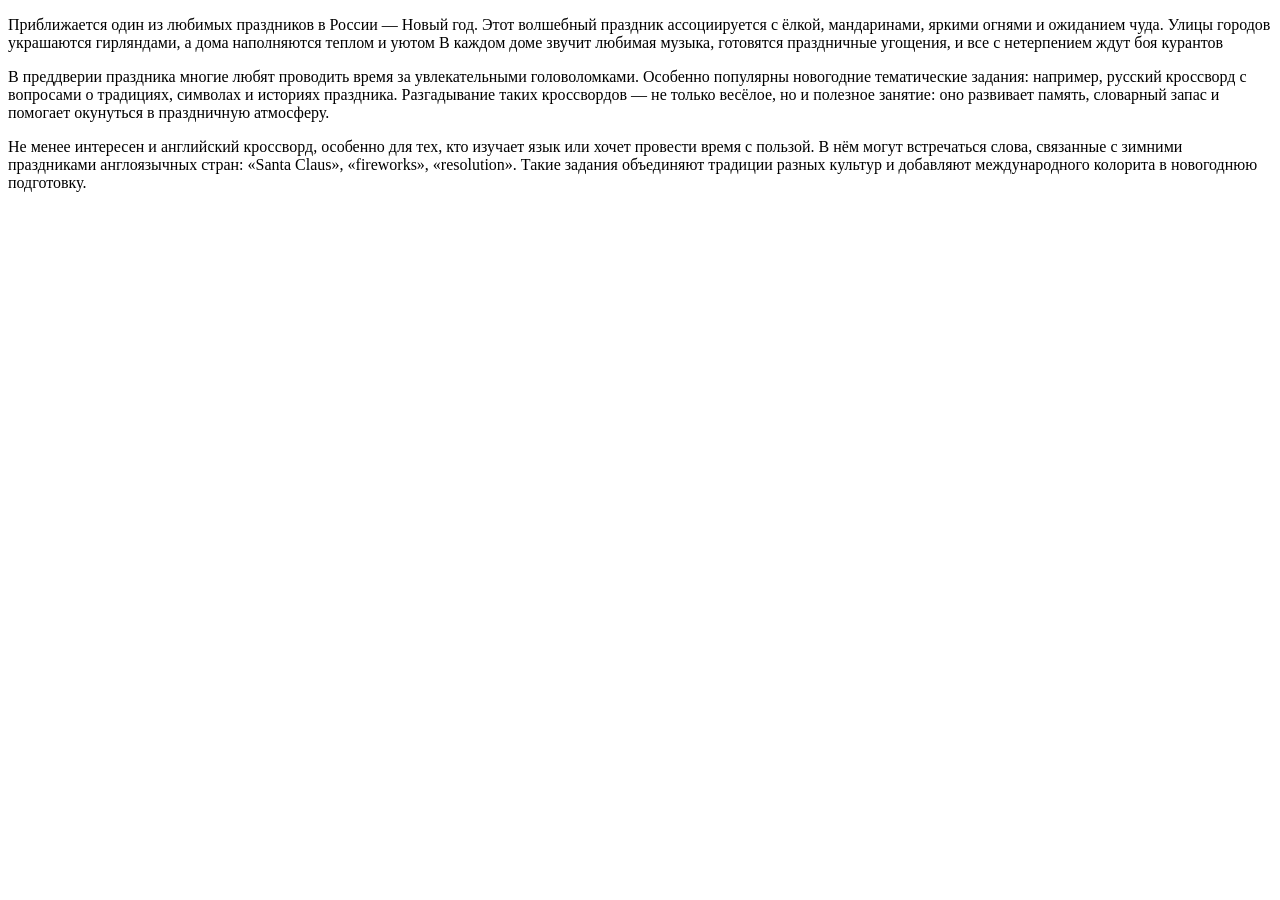
<file: Congratulations2026.html>
<!DOCTYPE html>
<html lang="ru">
<head>
    <meta charset="UTF-8">
    <title>Заголовок страницы</title>
</head>
<body>
    <p>Приближается один из любимых праздников в России — Новый год. 
      Этот волшебный праздник ассоциируется с ёлкой, мандаринами, яркими огнями и ожиданием чуда. 
      Улицы городов украшаются гирляндами, а дома наполняются теплом и уютом В каждом доме звучит любимая музыка,
      готовятся праздничные угощения, и все с нетерпением ждут боя курантов</p> 
    <p>В преддверии праздника многие любят проводить время за увлекательными головоломками.
      Особенно популярны новогодние тематические задания: например, русский кроссворд с вопросами о традициях, символах и историях праздника.
      Разгадывание таких кроссвордов — не только весёлое, но и полезное занятие: оно развивает память,
      словарный запас и помогает окунуться в праздничную атмосферу.</p>
     <p>Не менее интересен и английский кроссворд, особенно для тех, кто изучает язык или хочет провести время с пользой.
       В нём могут встречаться слова, связанные с зимними праздниками англоязычных стран: «Santa Claus», «fireworks», «resolution».
       Такие задания объединяют традиции разных культур и добавляют международного колорита в новогоднюю подготовку.</p>
</body>
</html>
</file>
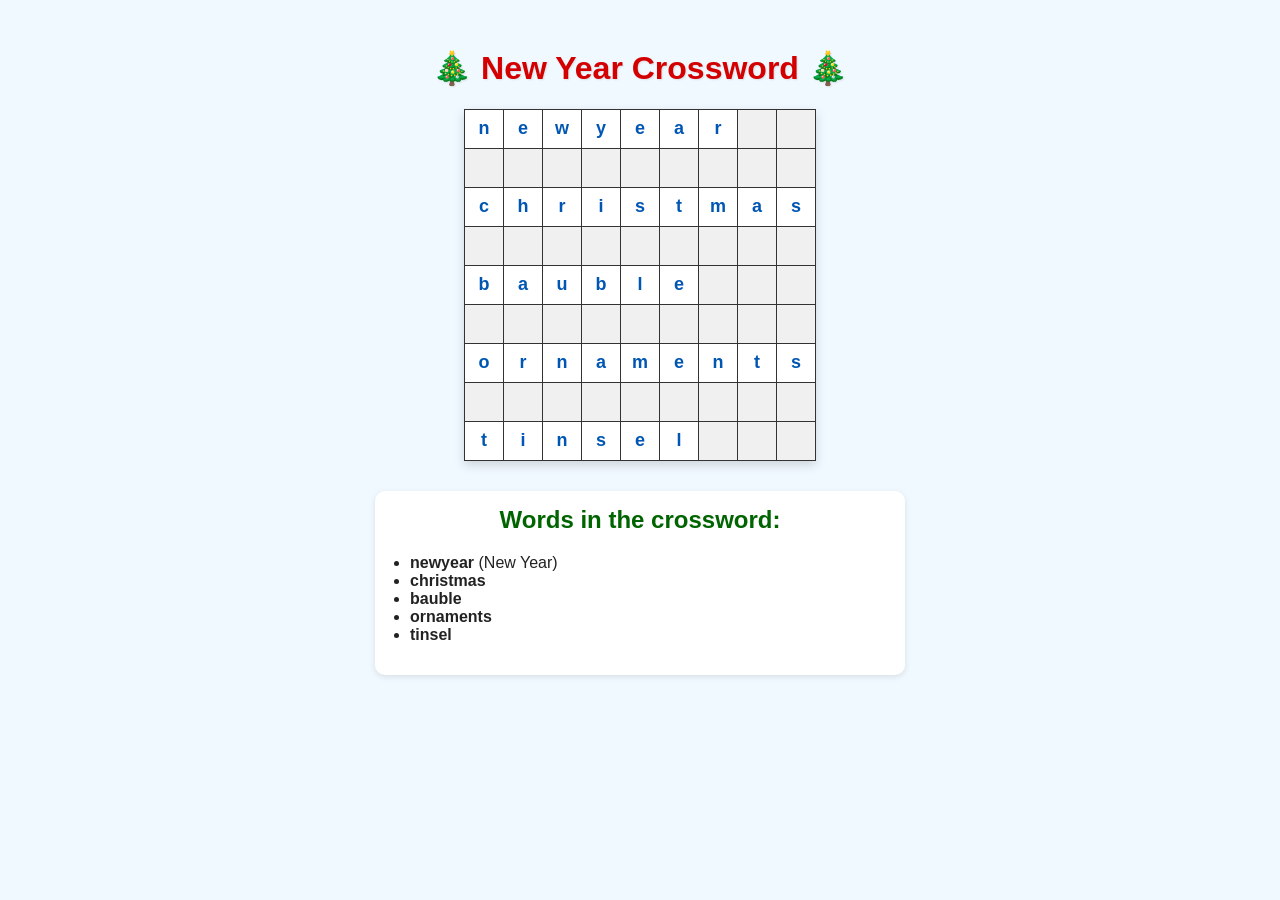
<file: krossvordEN.html>
<!DOCTYPE html>
<html lang="en">
<head>
  <meta charset="UTF-8">
  <meta name="viewport" content="width=device-width, initial-scale=1.0">
  <title>New Year Crossword</title>
  <style>
    body {
      font-family: 'Segoe UI', Tahoma, Geneva, Verdana, sans-serif;
      background-color: #f0f9ff;
      text-align: center;
      padding: 20px;
      color: #222;
    }
    h1 {
      color: #d40000;
      text-shadow: 1px 1px 2px rgba(0,0,0,0.1);
    }
    table {
      margin: 20px auto;
      border-collapse: collapse;
      background: white;
      box-shadow: 0 4px 10px rgba(0,0,0,0.15);
    }
    td {
      width: 36px;
      height: 36px;
      border: 1px solid #333;
      text-align: center;
      vertical-align: middle;
      font-weight: bold;
      font-size: 18px;
      color: #0056b3;
    }
    .empty {
      background-color: #f0f0f0;
    }
    .word-list {
      max-width: 500px;
      margin: 30px auto;
      padding: 15px;
      background: white;
      border-radius: 10px;
      box-shadow: 0 2px 6px rgba(0,0,0,0.1);
    }
    .word-list h2 {
      margin-top: 0;
      color: #006400;
    }
    .word-list ul {
      text-align: left;
      padding-left: 20px;
    }
  </style>
</head>
<body>
  <h1>🎄 New Year Crossword 🎄</h1>

  <!-- Кроссвордная сетка -->
  <table>
    <!-- Строка 0 -->
    <tr>
      <td>n</td>
      <td>e</td>
      <td>w</td>
      <td>y</td>
      <td>e</td>
      <td>a</td>
      <td>r</td>
      <td class="empty"></td>
      <td class="empty"></td>
    </tr>
    <!-- Строка 1 -->
    <tr>
      <td class="empty"></td>
      <td class="empty"></td>
      <td class="empty"></td>
      <td class="empty"></td>
      <td class="empty"></td>
      <td class="empty"></td>
      <td class="empty"></td>
      <td class="empty"></td>
      <td class="empty"></td>
    </tr>
    <!-- Строка 2 -->
    <tr>
      <td>c</td>
      <td>h</td>
      <td>r</td>
      <td>i</td>
      <td>s</td>
      <td>t</td>
      <td>m</td>
      <td>a</td>
      <td>s</td>
    </tr>
    <!-- Строка 3 -->
    <tr>
      <td class="empty"></td>
      <td class="empty"></td>
      <td class="empty"></td>
      <td class="empty"></td>
      <td class="empty"></td>
      <td class="empty"></td>
      <td class="empty"></td>
      <td class="empty"></td>
      <td class="empty"></td>
    </tr>
    <!-- Строка 4 -->
    <tr>
      <td>b</td>
      <td>a</td>
      <td>u</td>
      <td>b</td>
      <td>l</td>
      <td>e</td>
      <td class="empty"></td>
      <td class="empty"></td>
      <td class="empty"></td>
    </tr>
    <!-- Строка 5 -->
    <tr>
      <td class="empty"></td>
      <td class="empty"></td>
      <td class="empty"></td>
      <td class="empty"></td>
      <td class="empty"></td>
      <td class="empty"></td>
      <td class="empty"></td>
      <td class="empty"></td>
      <td class="empty"></td>
    </tr>
    <!-- Строка 6 -->
    <tr>
      <td>o</td>
      <td>r</td>
      <td>n</td>
      <td>a</td>
      <td>m</td>
      <td>e</td>
      <td>n</td>
      <td>t</td>
      <td>s</td>
    </tr>
    <!-- Строка 7 -->
    <tr>
      <td class="empty"></td>
      <td class="empty"></td>
      <td class="empty"></td>
      <td class="empty"></td>
      <td class="empty"></td>
      <td class="empty"></td>
      <td class="empty"></td>
      <td class="empty"></td>
      <td class="empty"></td>
    </tr>
    <!-- Строка 8 -->
    <tr>
      <td>t</td>
      <td>i</td>
      <td>n</td>
      <td>s</td>
      <td>e</td>
      <td>l</td>
      <td class="empty"></td>
      <td class="empty"></td>
      <td class="empty"></td>
    </tr>
  </table>

  <div class="word-list">
    <h2>Words in the crossword:</h2>
    <ul>
      <li><strong>newyear</strong> (New Year)</li>
      <li><strong>christmas</strong></li>
      <li><strong>bauble</strong></li>
      <li><strong>ornaments</strong></li>
      <li><strong>tinsel</strong></li>
    </ul>
  </div>

</body>
</html>
</file>
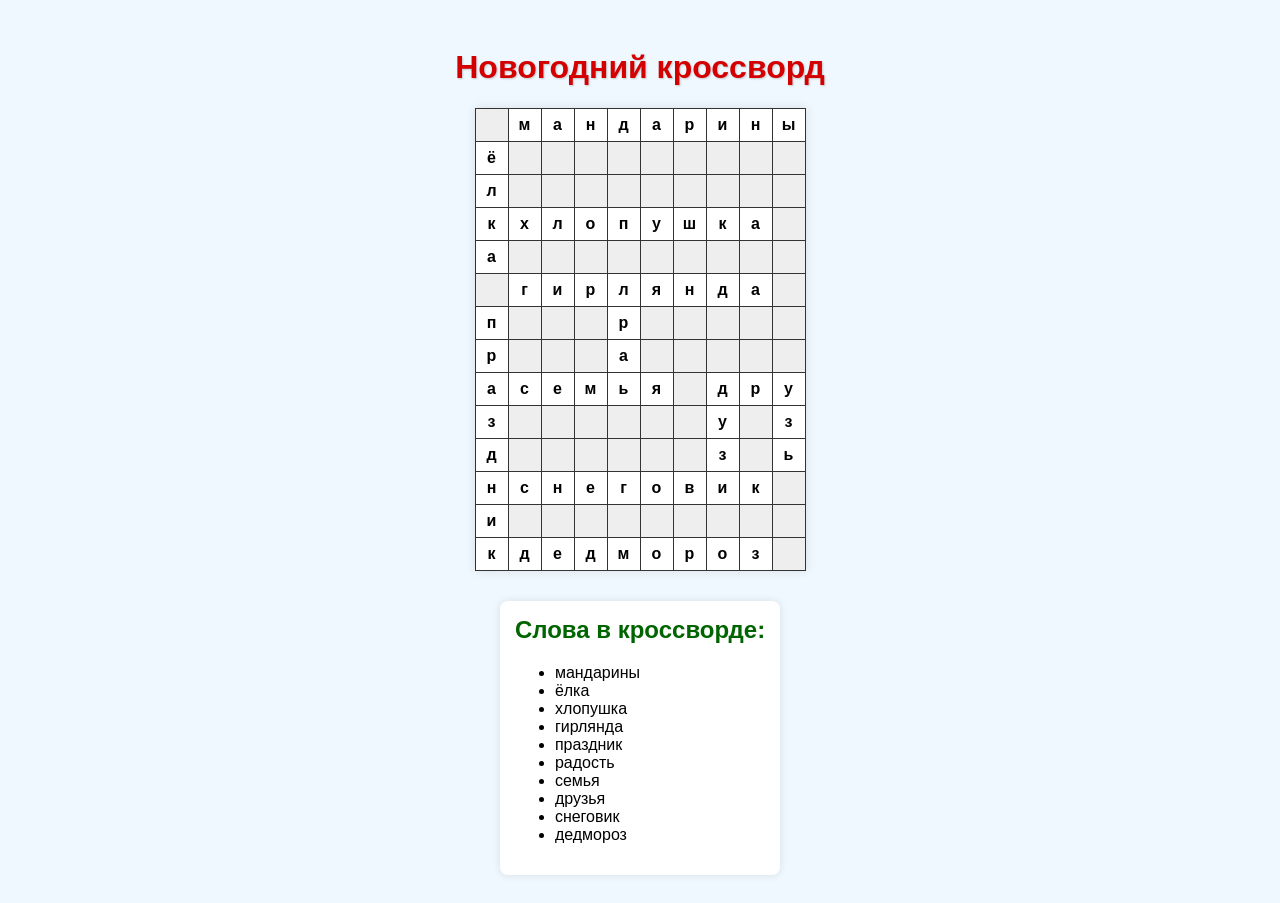
<file: krossvordRU.html>
<!DOCTYPE html>
<html lang="ru">
<head>
  <meta charset="UTF-8">
  <title>Новогодний кроссворд</title>
  <style>
    body {
      font-family: Arial, sans-serif;
      text-align: center;
      background-color: #f0f8ff;
      padding: 20px;
    }
    h1 {
      color: #d40000;
      text-shadow: 1px 1px 2px rgba(0,0,0,0.2);
    }
    table {
      margin: 0 auto;
      border-collapse: collapse;
      background-color: white;
      box-shadow: 0 0 10px rgba(0,0,0,0.1);
    }
    td {
      width: 30px;
      height: 30px;
      border: 1px solid #333;
      text-align: center;
      vertical-align: middle;
      font-weight: bold;
      font-size: 16px;
      color: #000;
    }
    .empty {
      background-color: #eee;
    }
    .word-list {
      margin-top: 30px;
      text-align: left;
      display: inline-block;
      background: #fff;
      padding: 15px;
      border-radius: 8px;
      box-shadow: 0 0 8px rgba(0,0,0,0.1);
    }
    .word-list h2 {
      margin-top: 0;
      color: #006400;
    }
  </style>
</head>
<body>
  <h1>Новогодний кроссворд</h1>

  <table>
    <!-- Строка 0 -->
    <tr>
      <td class="empty"></td>
      <td>м</td>
      <td>а</td>
      <td>н</td>
      <td>д</td>
      <td>а</td>
      <td>р</td>
      <td>и</td>
      <td>н</td>
      <td>ы</td>
    </tr>
    <!-- Строка 1 -->
    <tr>
      <td>ё</td>
      <td class="empty"></td>
      <td class="empty"></td>
      <td class="empty"></td>
      <td class="empty"></td>
      <td class="empty"></td>
      <td class="empty"></td>
      <td class="empty"></td>
      <td class="empty"></td>
      <td class="empty"></td>
    </tr>
    <!-- Строка 2 -->
    <tr>
      <td>л</td>
      <td class="empty"></td>
      <td class="empty"></td>
      <td class="empty"></td>
      <td class="empty"></td>
      <td class="empty"></td>
      <td class="empty"></td>
      <td class="empty"></td>
      <td class="empty"></td>
      <td class="empty"></td>
    </tr>
    <!-- Строка 3 -->
    <tr>
      <td>к</td>
      <td>х</td>
      <td>л</td>
      <td>о</td>
      <td>п</td>
      <td>у</td>
      <td>ш</td>
      <td>к</td>
      <td>а</td>
      <td class="empty"></td>
    </tr>
    <!-- Строка 4 -->
    <tr>
      <td>а</td>
      <td class="empty"></td>
      <td class="empty"></td>
      <td class="empty"></td>
      <td class="empty"></td>
      <td class="empty"></td>
      <td class="empty"></td>
      <td class="empty"></td>
      <td class="empty"></td>
      <td class="empty"></td>
    </tr>
    <!-- Строка 5 -->
    <tr>
      <td class="empty"></td>
      <td>г</td>
      <td>и</td>
      <td>р</td>
      <td>л</td>
      <td>я</td>
      <td>н</td>
      <td>д</td>
      <td>а</td>
      <td class="empty"></td>
    </tr>
    <!-- Строка 6 -->
    <tr>
      <td>п</td>
      <td class="empty"></td>
      <td class="empty"></td>
      <td class="empty"></td>
      <td>р</td>
      <td class="empty"></td>
      <td class="empty"></td>
      <td class="empty"></td>
      <td class="empty"></td>
      <td class="empty"></td>
    </tr>
    <!-- Строка 7 -->
    <tr>
      <td>р</td>
      <td class="empty"></td>
      <td class="empty"></td>
      <td class="empty"></td>
      <td>а</td>
      <td class="empty"></td>
      <td class="empty"></td>
      <td class="empty"></td>
      <td class="empty"></td>
      <td class="empty"></td>
    </tr>
    <!-- Строка 8 -->
    <tr>
      <td>а</td>
      <td>с</td>
      <td>е</td>
      <td>м</td>
      <td>ь</td>
      <td>я</td>
      <td class="empty"></td>
      <td>д</td>
      <td>р</td>
      <td>у</td>
    </tr>
    <!-- Строка 9 -->
    <tr>
      <td>з</td>
      <td class="empty"></td>
      <td class="empty"></td>
      <td class="empty"></td>
      <td class="empty"></td>
      <td class="empty"></td>
      <td class="empty"></td>
      <td>у</td>
      <td class="empty"></td>
      <td>з</td>
    </tr>
    <!-- Строка 10 -->
    <tr>
      <td>д</td>
      <td class="empty"></td>
      <td class="empty"></td>
      <td class="empty"></td>
      <td class="empty"></td>
      <td class="empty"></td>
      <td class="empty"></td>
      <td>з</td>
      <td class="empty"></td>
      <td>ь</td>
    </tr>
    <!-- Строка 11 -->
    <tr>
      <td>н</td>
      <td>с</td>
      <td>н</td>
      <td>е</td>
      <td>г</td>
      <td>о</td>
      <td>в</td>
      <td>и</td>
      <td>к</td>
      <td class="empty"></td>
    </tr>
    <!-- Строка 12 -->
    <tr>
      <td>и</td>
      <td class="empty"></td>
      <td class="empty"></td>
      <td class="empty"></td>
      <td class="empty"></td>
      <td class="empty"></td>
      <td class="empty"></td>
      <td class="empty"></td>
      <td class="empty"></td>
      <td class="empty"></td>
    </tr>
    <!-- Строка 13 -->
    <tr>
      <td>к</td>
      <td>д</td>
      <td>е</td>
      <td>д</td>
      <td>м</td>
      <td>о</td>
      <td>р</td>
      <td>о</td>
      <td>з</td>
      <td class="empty"></td>
    </tr>
  </table>

  <div class="word-list">
    <h2>Слова в кроссворде:</h2>
    <ul>
      <li>мандарины</li>
      <li>ёлка</li>
      <li>хлопушка</li>
      <li>гирлянда</li>
      <li>праздник</li>
      <li>радость</li>
      <li>семья</li>
      <li>друзья</li>
      <li>снеговик</li>
      <li>дедмороз</li>
    </ul>
  </div>

</body>
</html>
</file>
